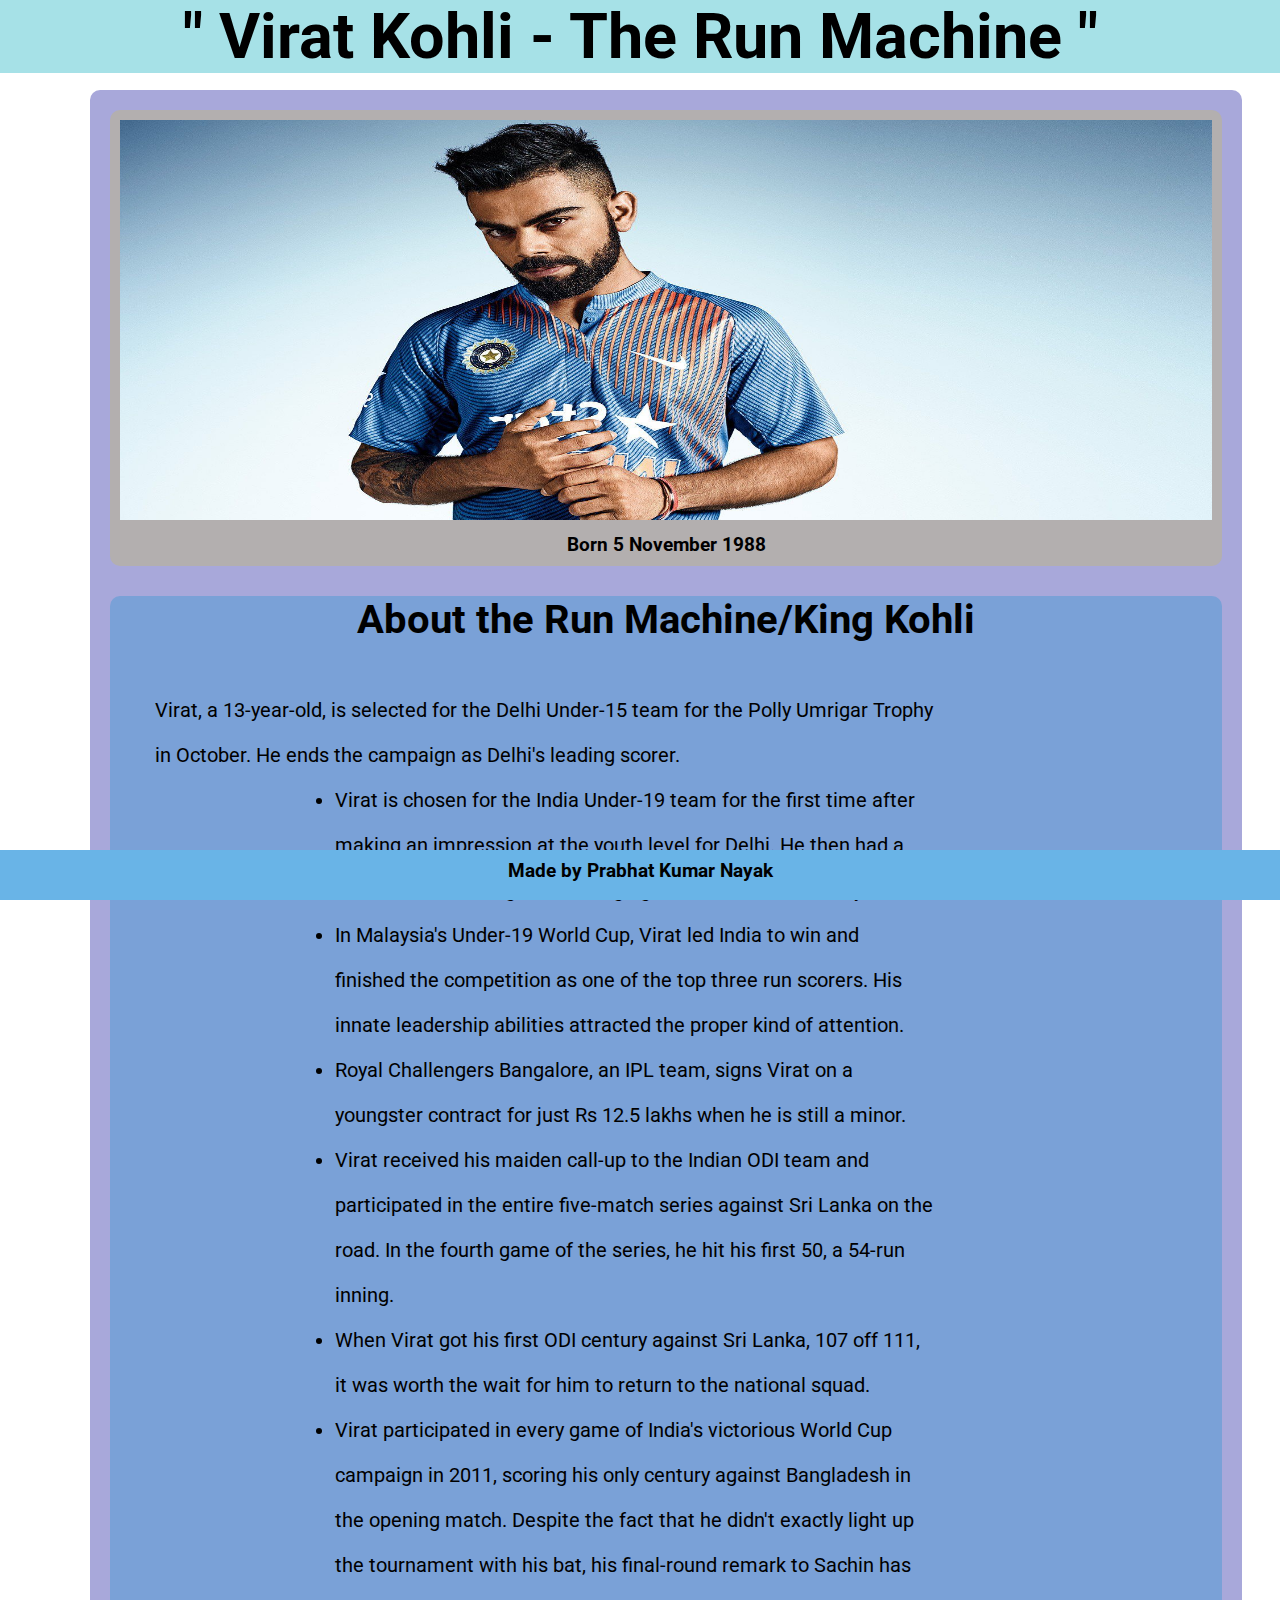
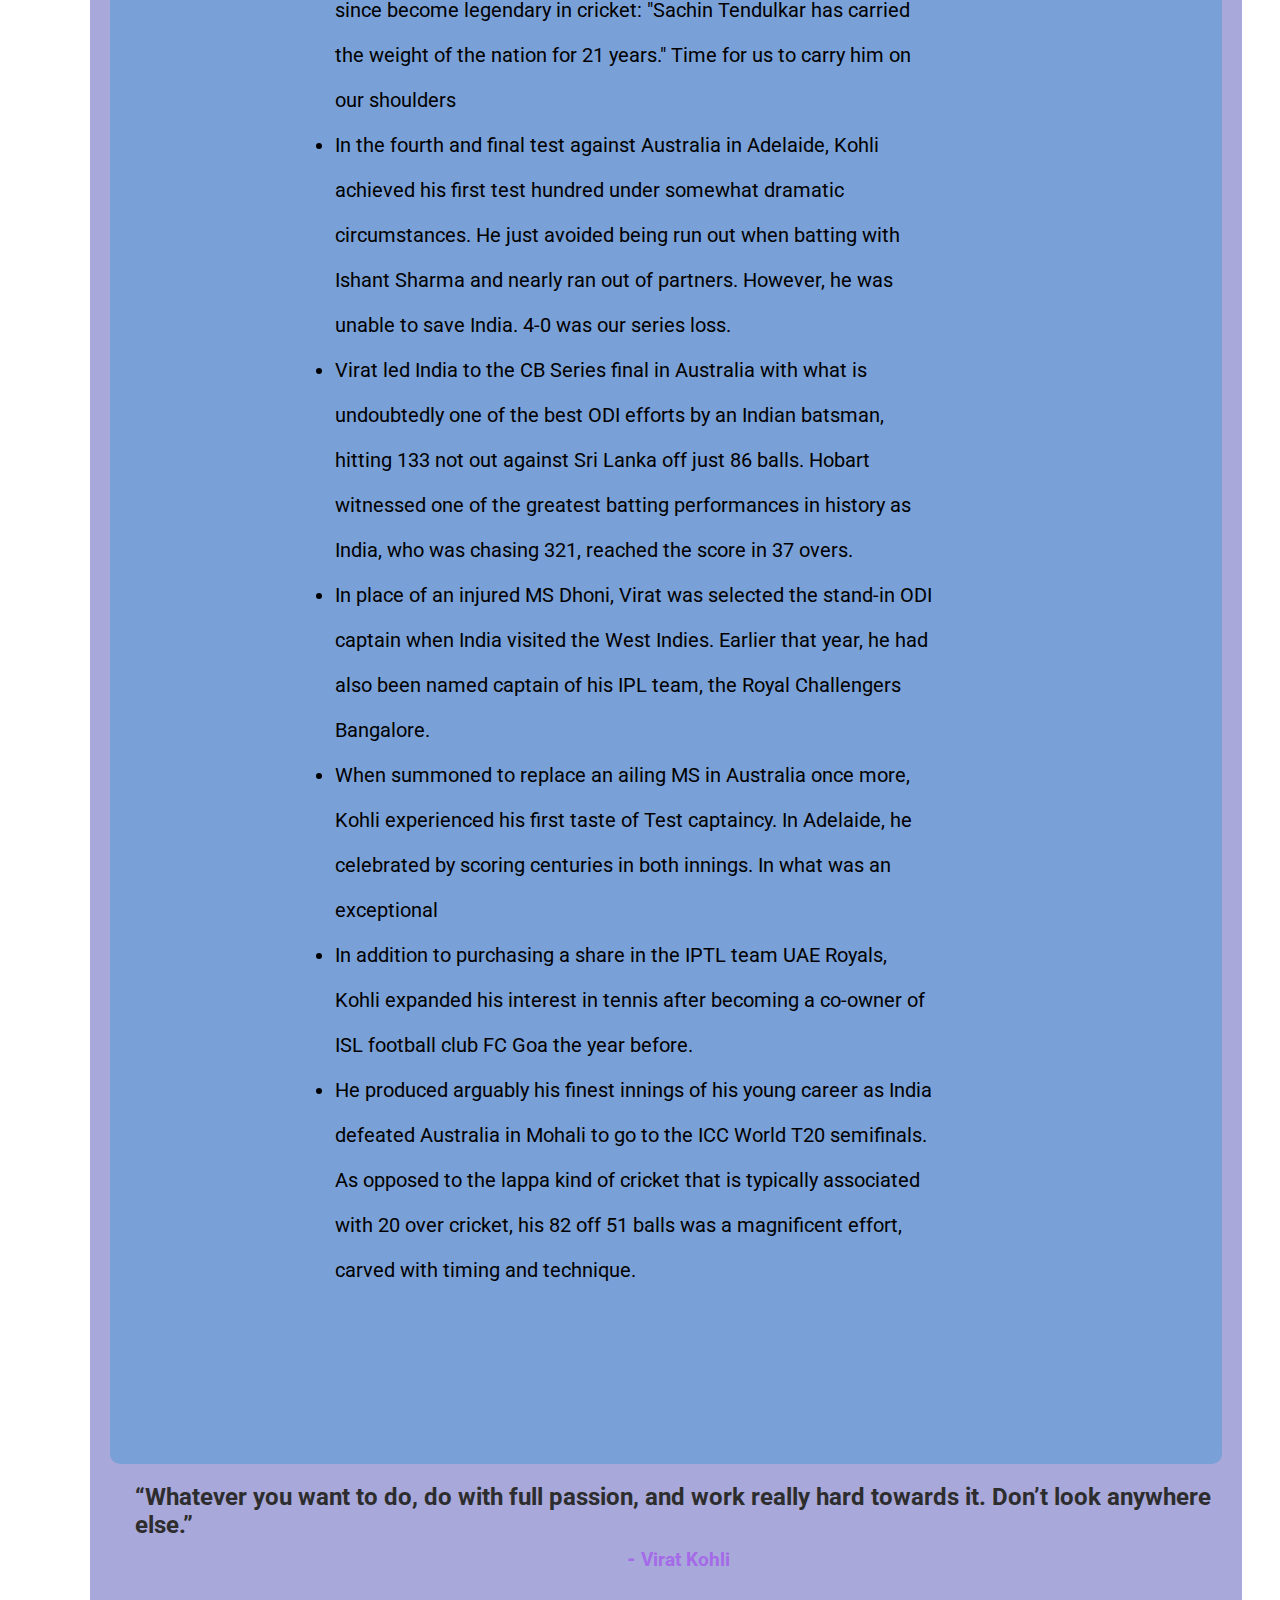
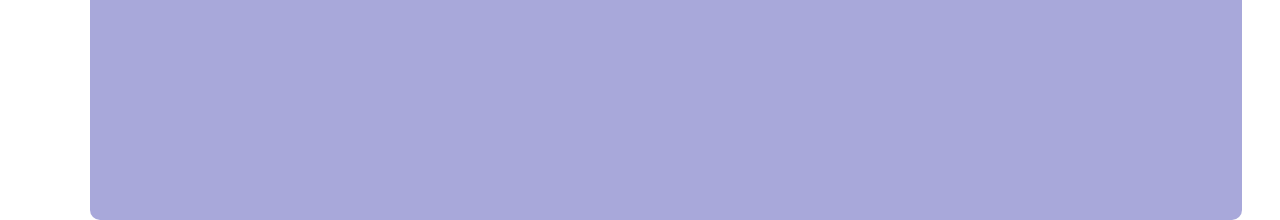
<file: Level 2 Task 2/Index.html>
<!DOCTYPE html>
<html lang="en">
<head>
    <meta charset="UTF-8">
    <meta http-equiv="X-UA-Compatible" content="IE=edge">
    <meta name="viewport" content="width=device-width, initial-scale=1.0">
    <link rel="stylesheet" href="style.css">
    <link rel="preconnect" href="https://fonts.googleapis.com">
    <link rel="preconnect" href="https://fonts.gstatic.com" crossorigin>
    <link href="https://fonts.googleapis.com/css2?family=Roboto&display=swap" rel="stylesheet">
    <title>A tribte page</title>
</head>
<body>
    <nav>
        <h1>" Virat Kohli - The Run Machine "</h1>
    </nav>
    <div class="main">
        <div class="container-1">
            <div class="img1">
                <img src="img1.jpg" alt="main-img">
                <h3>Born 5 November 1988</h3>
            </div>
            <div class="container-2">
                <h2> About the Run Machine/King Kohli  </h2>
                <div class="p"><p> Virat, a 13-year-old, is selected for the Delhi Under-15 team for the Polly Umrigar Trophy in October. He ends the campaign as Delhi's leading scorer.</p>
                    <ul>
                        <li> Virat is chosen for the India Under-19 team for the first time after making an impression at the youth level for Delhi. He then had a fantastic tour of England, averaging over 100 in the one-day series.</li>
                        <li> In Malaysia's Under-19 World Cup, Virat led India to win and finished the competition as one of the top three run scorers. His innate leadership abilities attracted the proper kind of attention.</li>
                        <li> Royal Challengers Bangalore, an IPL team, signs Virat on a youngster contract for just Rs 12.5 lakhs when he is still a minor.  </li>
                        <li> Virat received his maiden call-up to the Indian ODI team and participated in the entire five-match series against Sri Lanka on the road. In the fourth game of the series, he hit his first 50, a 54-run inning.</li>
                        <li> When Virat got his first ODI century against Sri Lanka, 107 off 111, it was worth the wait for him to return to the national squad.  </li>
                        <li> Virat participated in every game of India's victorious World Cup campaign in 2011, scoring his only century against Bangladesh in the opening match. Despite the fact that he didn't exactly light up the tournament with his bat, his final-round remark to Sachin has since become legendary in cricket: "Sachin Tendulkar has carried the weight of the nation for 21 years." Time for us to carry him on our shoulders  </li>
                        <li> In the fourth and final test against Australia in Adelaide, Kohli achieved his first test hundred under somewhat dramatic circumstances. He just avoided being run out when batting with Ishant Sharma and nearly ran out of partners. However, he was unable to save India. 4-0 was our series loss. </li>
                        <li> Virat led India to the CB Series final in Australia with what is undoubtedly one of the best ODI efforts by an Indian batsman, hitting 133 not out against Sri Lanka off just 86 balls. Hobart witnessed one of the greatest batting performances in history as India, who was chasing 321, reached the score in 37 overs. </li>
                        <li> In place of an injured MS Dhoni, Virat was selected the stand-in ODI captain when India visited the West Indies. Earlier that year, he had also been named captain of his IPL team, the Royal Challengers Bangalore.  </li>
                        <li> When summoned to replace an ailing MS in Australia once more, Kohli experienced his first taste of Test captaincy. In Adelaide, he celebrated by scoring centuries in both innings. In what was an exceptional  </li>
                        <li> In addition to purchasing a share in the IPTL team UAE Royals, Kohli expanded his interest in tennis after becoming a co-owner of ISL football club FC Goa the year before.</li>
                        <li> He produced arguably his finest innings of his young career as India defeated Australia in Mohali to go to the ICC World T20 semifinals. As opposed to the lappa kind of cricket that is typically associated with 20 over cricket, his 82 off 51 balls was a magnificent effort, carved with timing and technique. </li>
                  </ul>
                </div>
            </div>
                <div class="last"> <br>
                    <h2 >“Whatever you want to do, do with full passion, and work really hard towards it. Don’t look anywhere else.”</h2>
                    <h3 ><strong>-</strong> Virat Kohli</h3>
                    <br>
                  </div>
        </div>

    </div>
</body>
    <footer>
        <div>
            <h3>Made by Prabhat Kumar Nayak</h3>
        </div>
    </footer>
</html>
</file>
<file: Level 2 Task 2/style.css>
*{
    margin: 0;
    padding: 0;
    box-sizing: border-box;
    font-family: 'Roboto', sans-serif;
}
nav{
    background-color: rgba(157, 222, 229, 0.907);
    position: fixed;
    width: 100%;

}
nav h1 {
    text-align: center;
    font-size: 7vh;
}
.container-1{
    width: 90%;
    position: absolute;
    left: 10vh;
    top: 10vh;
    background-color: rgb(168, 168, 218);
    height: 370%;
    z-index: -1;
    padding: 20px;
    border-radius: 10px;
    down:15rem;
}
.container-1 img{
    width: 100%;
    height: 400px;
}
.img1{
    padding: 10px;
    background-color: rgb(179, 175, 175);
    padding-bottom: 10px;
    border-radius: 10px;
    margin-bottom: 30px;

}
h3{
    text-align: center;
    margin-top: 10px;
}
.container-2 img{
    position: absolute;
    width:200px;
    height: 200px;
    left:140vh;
    top: 95vh;
}
.container-2{
    width: 100%;
    height: 75%;
    background-color: rgb(122, 161, 215);
    border-radius: 10px;
}
.container-2 h2{
    text-align: center;
    font-size: 40px;
}
.p{
    width: 70%;
    margin-left: 5vh;
    font-size: 20px;
    margin-top: 5vh;
    line-height: 45px;
}
ul{
    padding-left: 20vh;
}


.last{
  color: rgb(165, 106, 232);
  height: 200px;
  width: 100%;
}
.last h2{
    color: rgb(45, 45, 46);
}
 .last{
  width: auto;
  height: auto;
  down:200px;
  margin-left:25px;
}
footer{
    height: 50px;
    width: 100%;
    background-color: rgb(105, 180, 231);
    position: fixed;
    /* top: 487%; */
    /* padding-bottom: 5px; */
    bottom:0;
}
</file>
